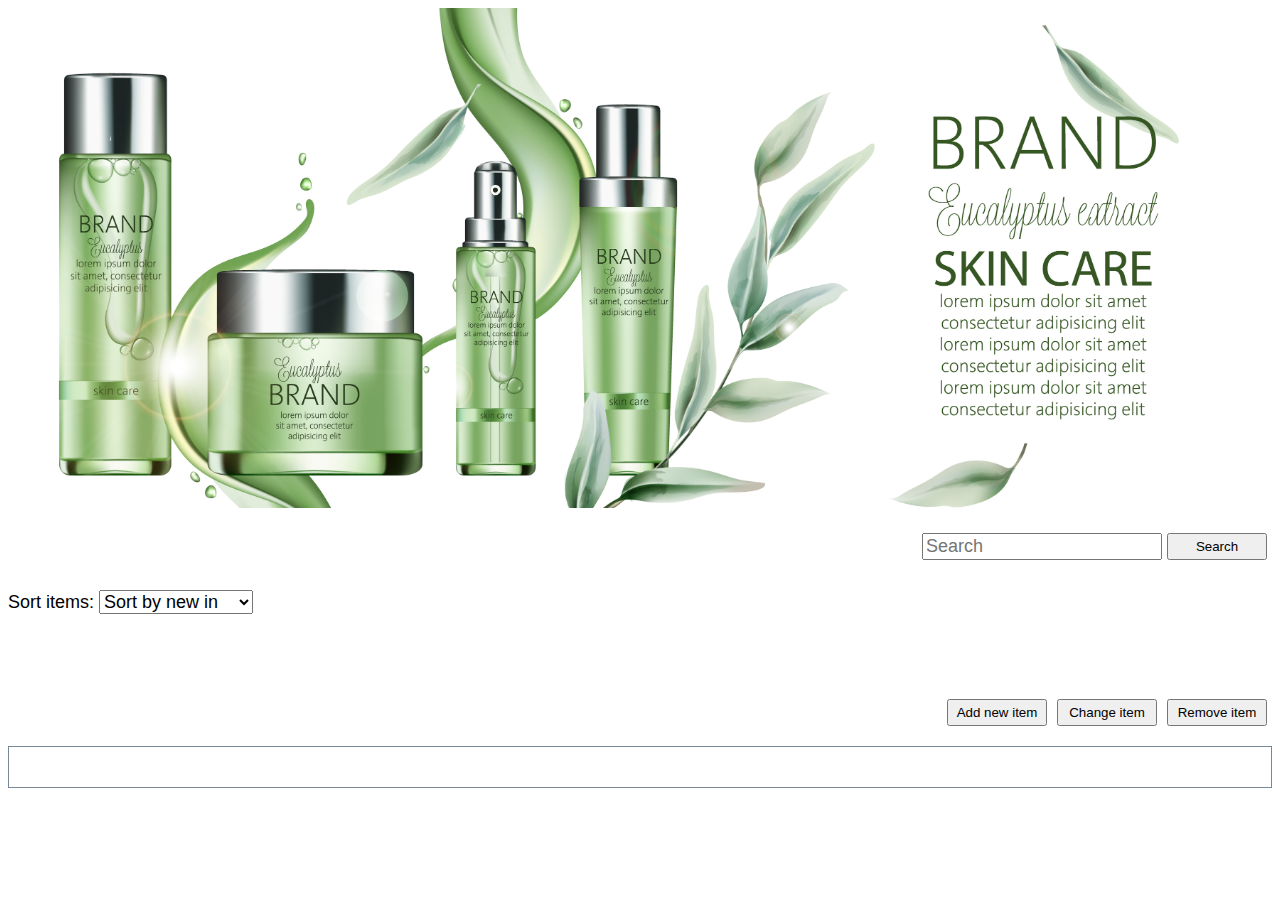
<file: index.html>
<!DOCTYPE html>
<html>

<head>
  <meta charset="utf-8">
  <meta name="viewport" content="width=device-width">
  <title>JS Fundamentals</title>
  <link href="style.css" rel="stylesheet" type="text/css" />
</head>

<body>
  <header></header>
  <main class="list">
    <div class="list__controls">
      <div class="list__controls-search">
        <input class="search__input" type="search" placeholder="Search">
        <button class="search__btn button">Search</button>
      </div>
      <div class="list__controls-sort">
        <label for="sort">Sort items:</label>
        <select id="sort" name="sort">
          <option value="new" selected>Sort by new in</option>
          <option value="name">Sort by name</option>
          <option value="price">Sort by price</option>
          <option value="category">Sort by category</option>
        </select>
      </div>
      <div class="list__controls-sum">
        <p class="list__controls-sum sum"></p>
      </div>
    </div>
    <div class="list__controls-button">
      <button class="button add">Add new item</button>
      <button class="button change">Change item</button>
      <button class="button remove">Remove item</button>
    </div>
    <div class="list__products">

    </div>
  </main>
  <script type="module" src="script.js"></script>
  <script type="module" src="loadProducts.js"></script>
  <script type="module" src="searchProducts.js"></script>
  <script type="module" src="changeProducts.js"></script>
</body>

</html>
</file>
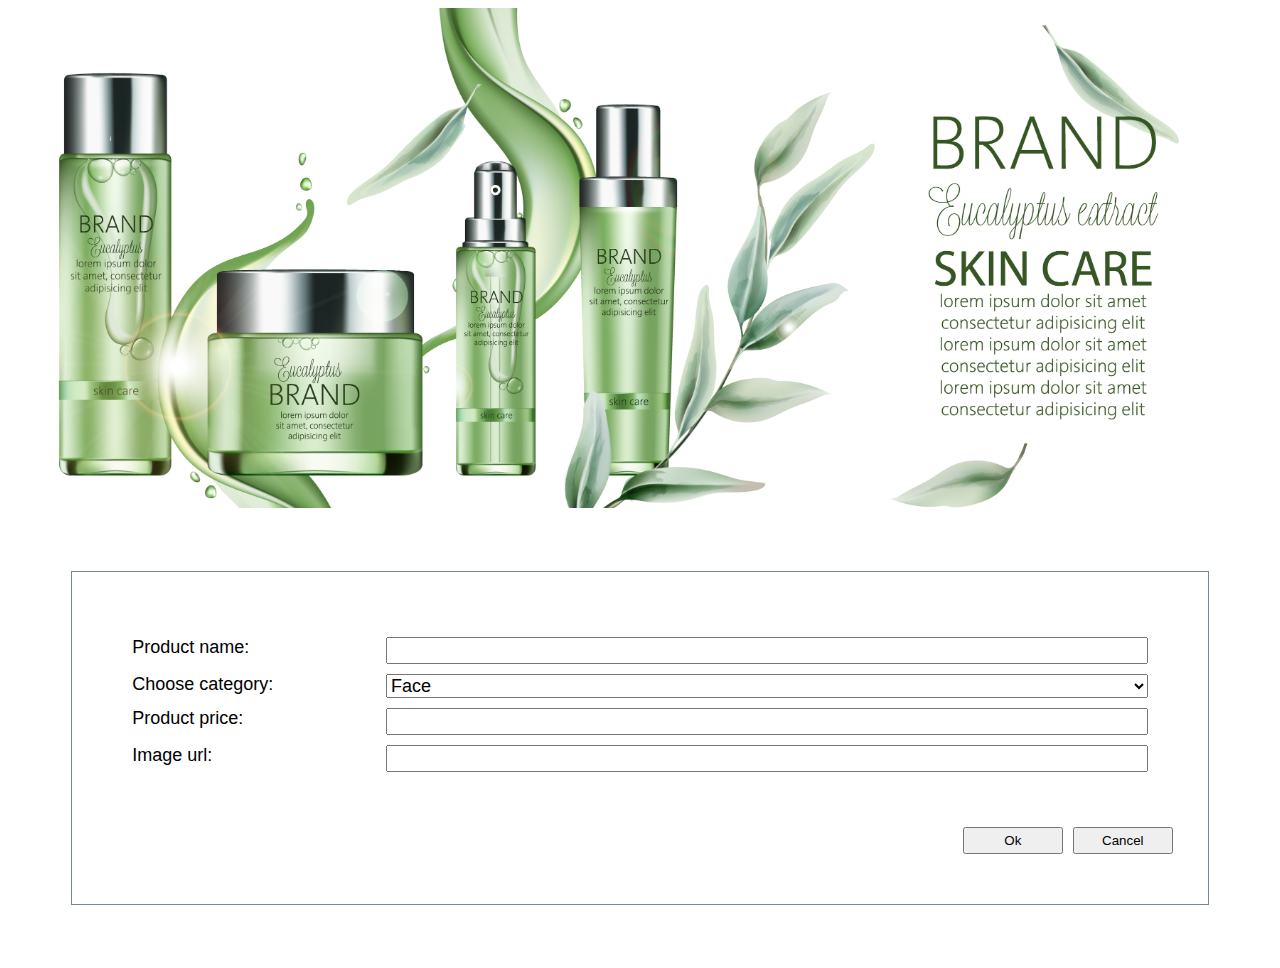
<file: productCard/productCard.html>
<!DOCTYPE html>
<html>

<head>
  <meta charset="utf-8">
  <meta name="viewport" content="width=device-width">
  <title>Product card</title>
  <link href="../style.css" rel="stylesheet" type="text/css" />
</head>

<body>
  <header>
  </header>
  <main class="product">
    <div class="product__form">
    <label for="name">Product name:</label>
    <input type="text" id="name">
    <label for="cat">Choose category:</label>
    <select id="cat">
      <option value="Face">Face</option>
      <option value="Hair">Hair</option>
      <option value="Eyes">Eyes</option>
      <option value="Body">Body</option>
    </select>
    <label for="price">Product price:</label>
    <input type="text" id="price">
    <label for="img">Image url:</label>
    <input type="url" id="img">
  </div>
  <div class="product__form-buttons">
    <button class="product-form__ok button">Ok</button>
    <button class="product-form__cancel button">Cancel</button>
  </div>
  </main>
  <script type="module" src="controls.js"></script>
</body>

</html>
</file>
<file: style.css>
:root {
  font-family: 'Arial';
  font-style: normal;
  font-weight: 400;
  font-size: 18px;
  scroll-behavior: smooth;
}

header {
  background: url("./img/logo.jpg");
  background-size: cover;
  background-position: center top;
  padding: 250px 0px;

}

.selected {
  border: solid 1px lightslategray;
}
.list__products img {
  height: 250px;
  object-fit: contain;
}

.list__products {
  display: flex;
  flex-direction: row;
  justify-content: center;
  align-content: center;
  flex-wrap: wrap;
  margin: 20px 0;
  padding: 20px;
  border: solid 1px lightslategray;
}

.product-card {
  display: grid;
  justify-items: center;
  padding: 30px;
  width: 250px;
  text-align: center;
  margin: 5px;
}

.list__controls-button {
  display: flex;
  justify-content: end;
  margin: 20px 0;

}

.list__controls-search {
  display: flex;
  justify-content: end;
  margin: 20px 0;
  align-items: center;
}

.list__controls-sum {
  display: flex;
  justify-content: end;
  margin: 20px 0;
}
.product__form{
  display: grid;
  grid-template-columns: 1fr 3fr;
  padding: 30px;
  text-align: start;
 
}
.button {
  width: 100px;
  height: 1.5rem;
  margin: 0 5px;
}
.product__form-buttons {
  display: flex;
  justify-content: end;
  margin: 20px 0; 
}
.product {
  padding: 30px;
  margin: 5%;
  border: solid 1px lightslategray;
}

label {
  margin: 5px 0;
}
input {
  margin: 5px 0;
  font-family: 'Arial';
  font-style: normal;
  font-weight: 400;
  font-size: 18px;
}
select {
  margin: 5px 0;
  font-family: 'Arial';
  font-style: normal;
  font-weight: 400;
  font-size: 18px;
}
</file>
